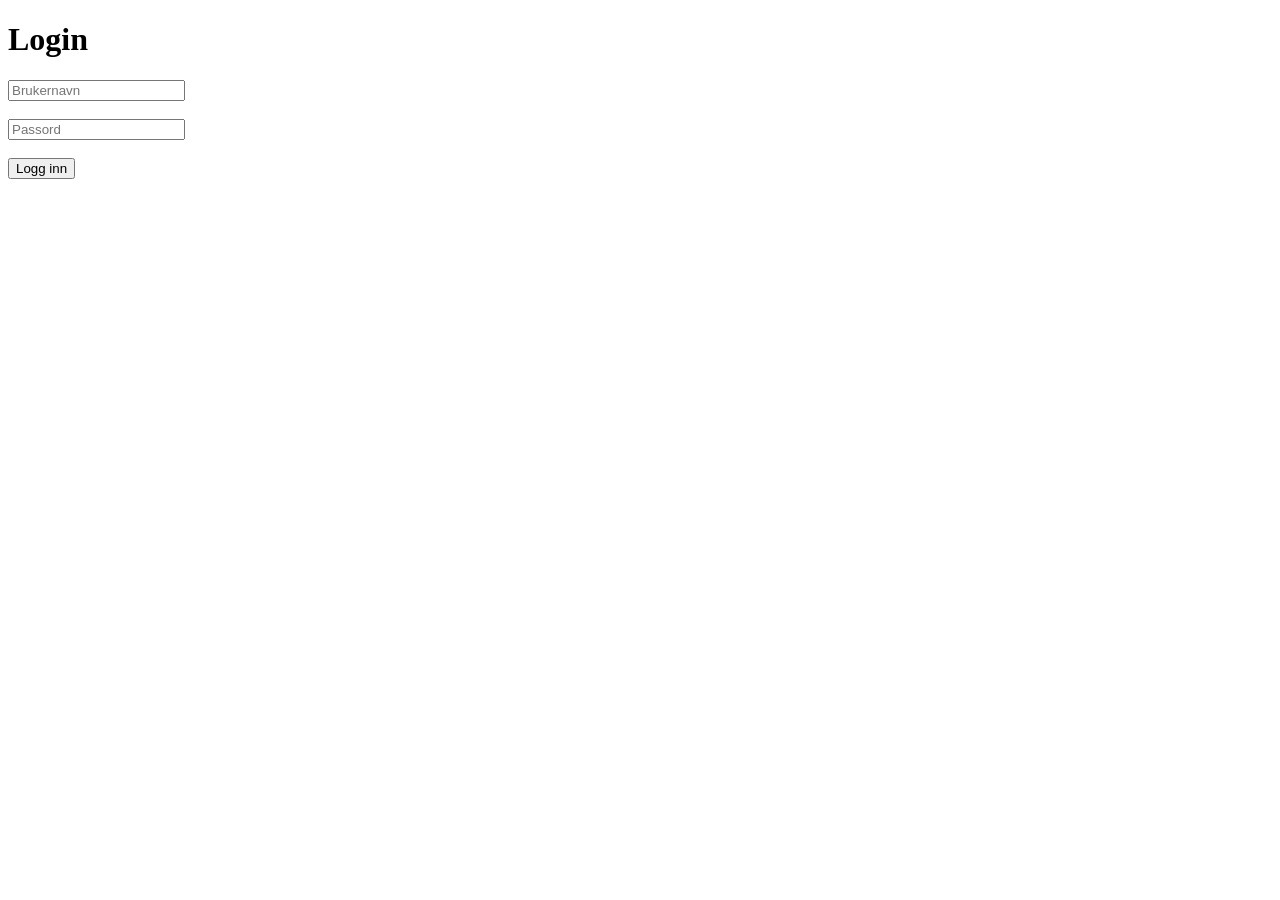
<file: templates/login.html>
<!DOCTYPE html>
<html>

<head>
    <title>Login</title>
</head>

<body>

<h1>Login</h1>

<form method="POST">
    <input type="text" name="username" placeholder="Brukernavn"><br><br>
    <input type="password" name="password" placeholder="Passord"><br><br>
    <button type="submit">Logg inn</button>
</form>

</body>

</html>
</file>
